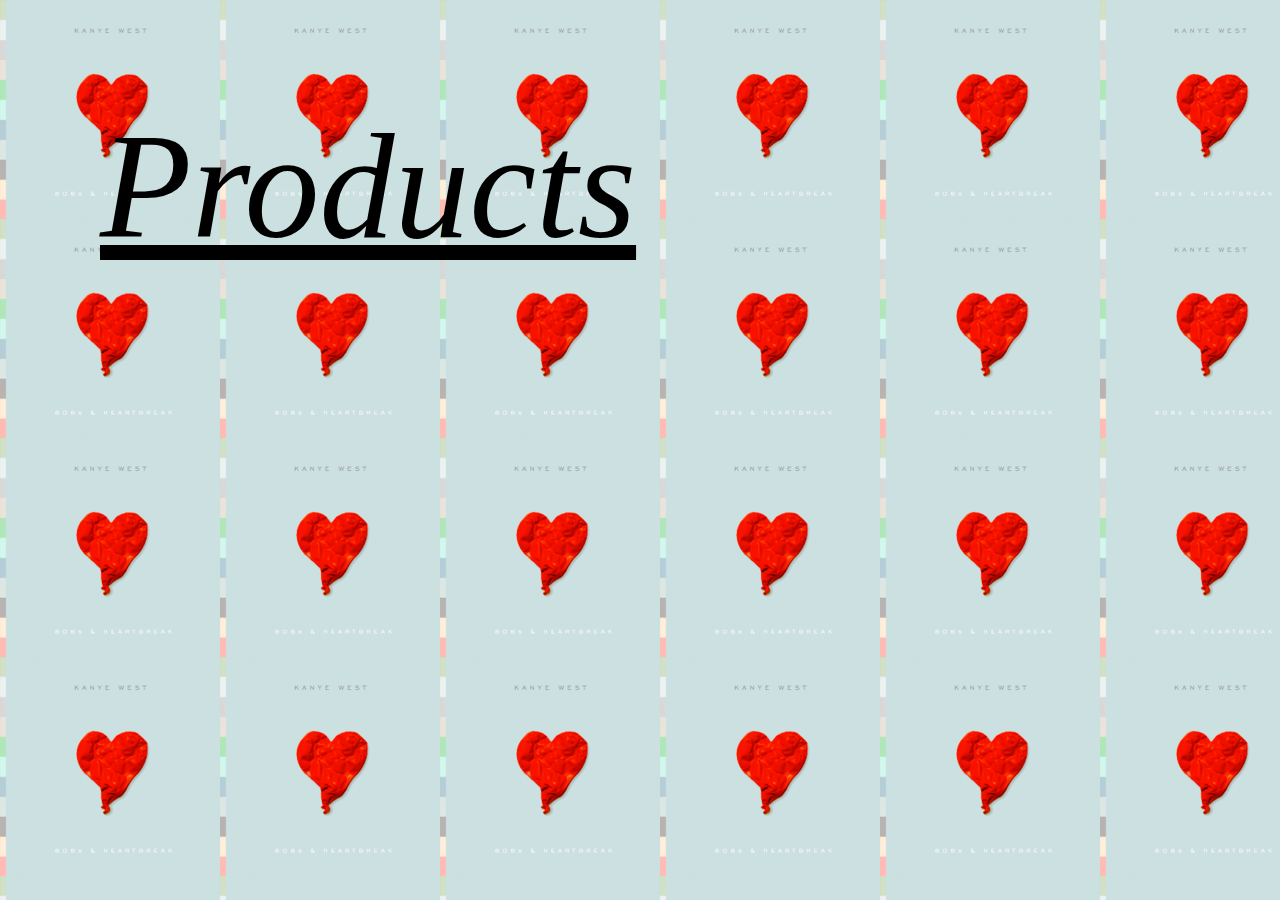
<file: index.html>
<!DOCTYPE html>
<html>
    <head>
        <title>
            CSS PROJECT
        </title>
        <link rel="stylesheet" type="text/css" href="styles/index.css">
    </head>
    <body>
    
       <!--<h1>Home</h1>-->
        <a href="pages/products.html">Products</a>
        
    </body>
</html>
</file>
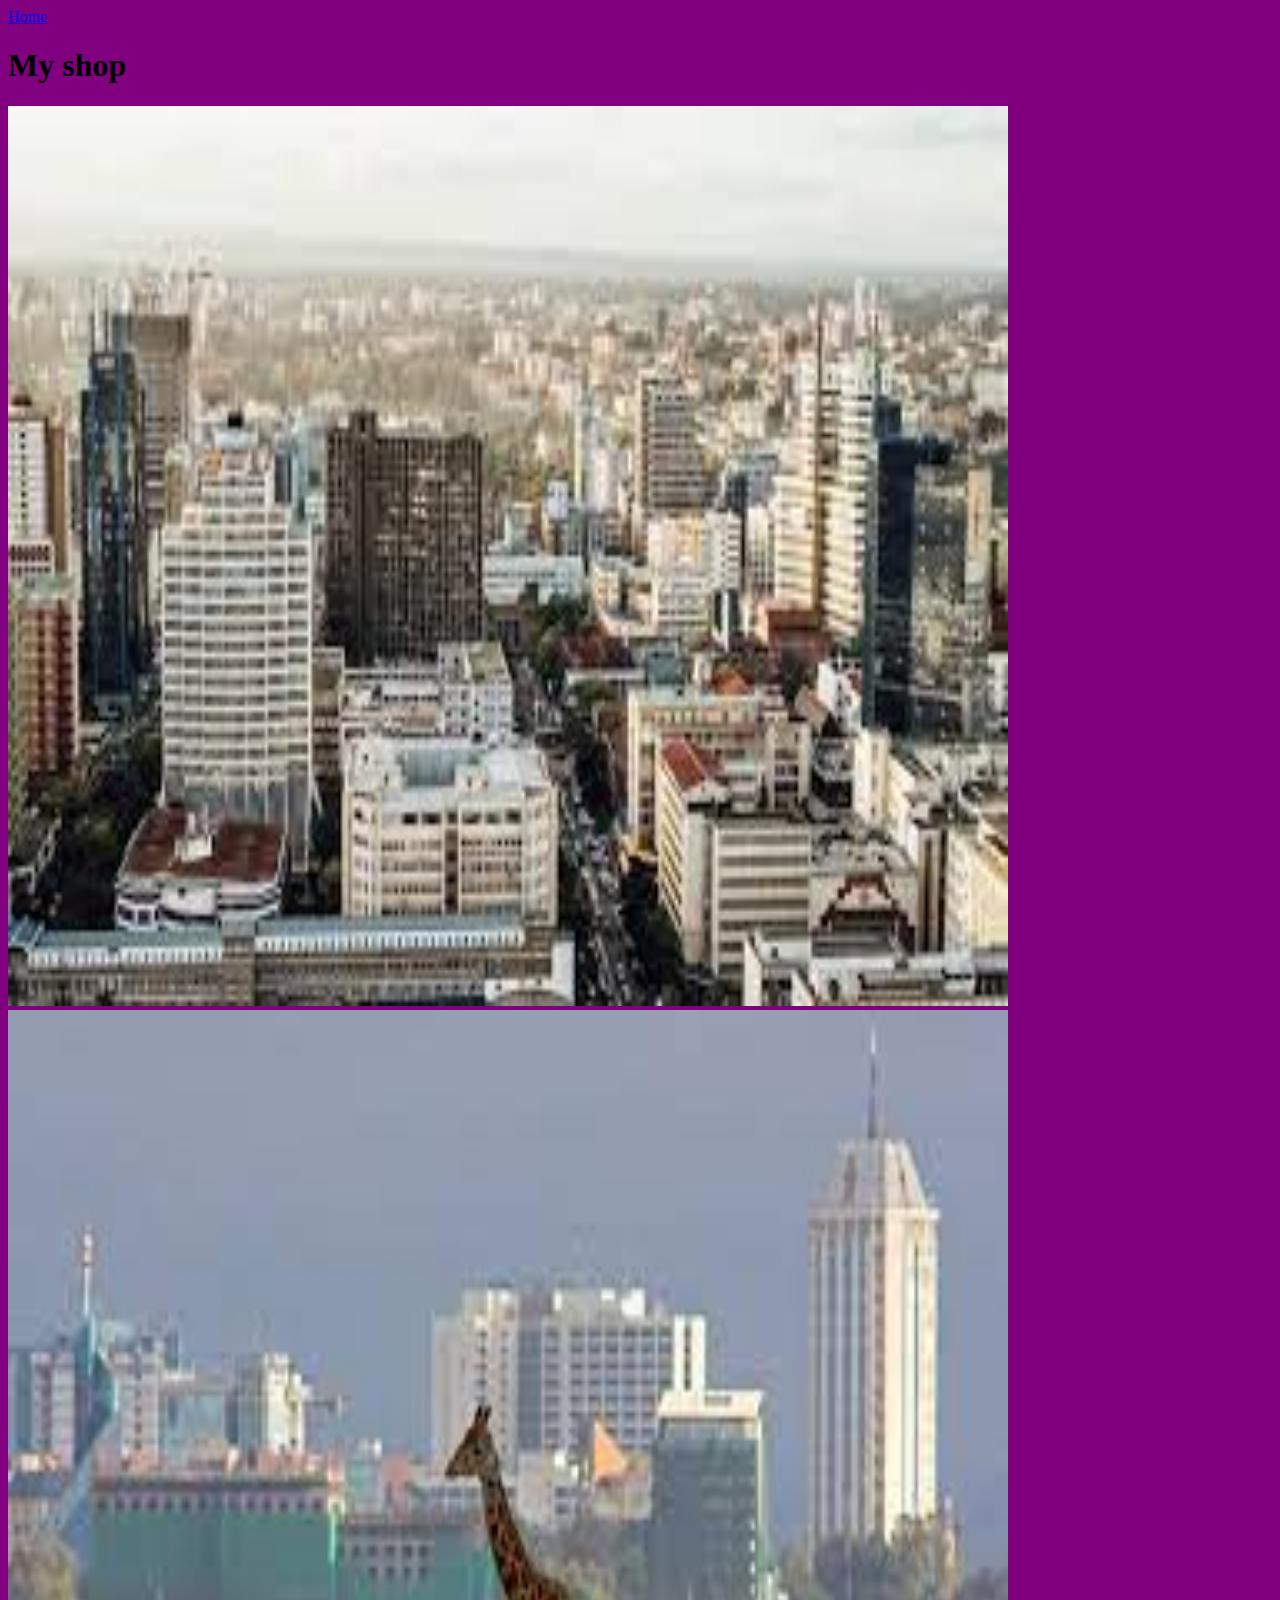
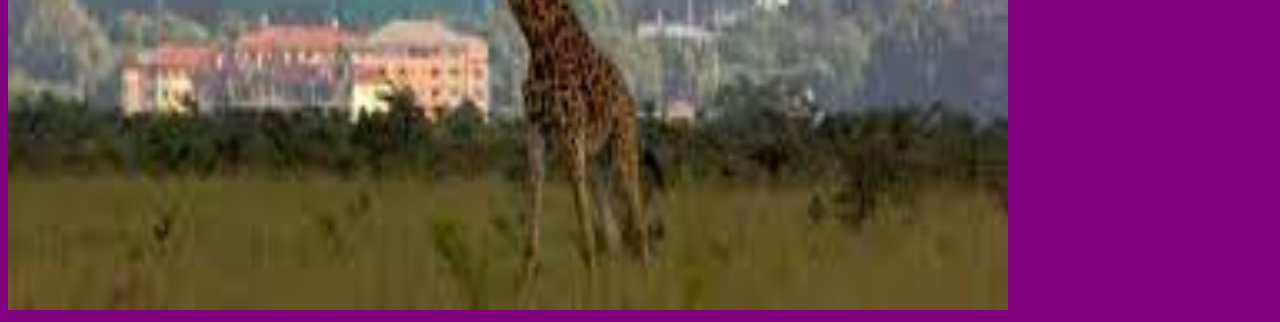
<file: pages/products.html>
<!DOCTYPE html>
<html lang="en">
<head>
    <meta charset="UTF-8">
    <meta name="viewport" content="width=device-width, initial-scale=1.0">
    <title>Products</title>
<link rel="stylesheet" type="text/css" href="../styles/products.css">
</head>
<body>
  <a href="../index.html">Home</a>
    <h1>My shop</h1>
    <div>
    <img src="../Images/x.jpeg"><img src="../Images/y.jpeg">
    </div>

</body>
</html>
</file>
<file: styles/index.css>
body{
    background-color:rgba(153, 182, 47, 0.726);
    margin: 100px;
    color:rgba(150, 150, 100, 0.5);
    background-image: url(../Images/ye.png); 
    background-size:inherit;
    font-size: 150px;
    font-style: italic;
    background-repeat:repeat-x
    
    b
}
/*img{
    width:0px;
    height:0px;
}*/
/*div{
    width:400px;
    height:200px;
    background-color: rgba(20,100,80, 1);
    margin:40px;
    border-top-left-radius: 10px;
    background-image:url("../Images/y.jpeg");
}*/

h1{
font-size: 99px;
color: #000;
}
a{
    color: black;
}
</file>
<file: styles/products.css>
body{
    background-color: purple;
}
img{
    width:1000px;
    height:900px;
}
</file>
